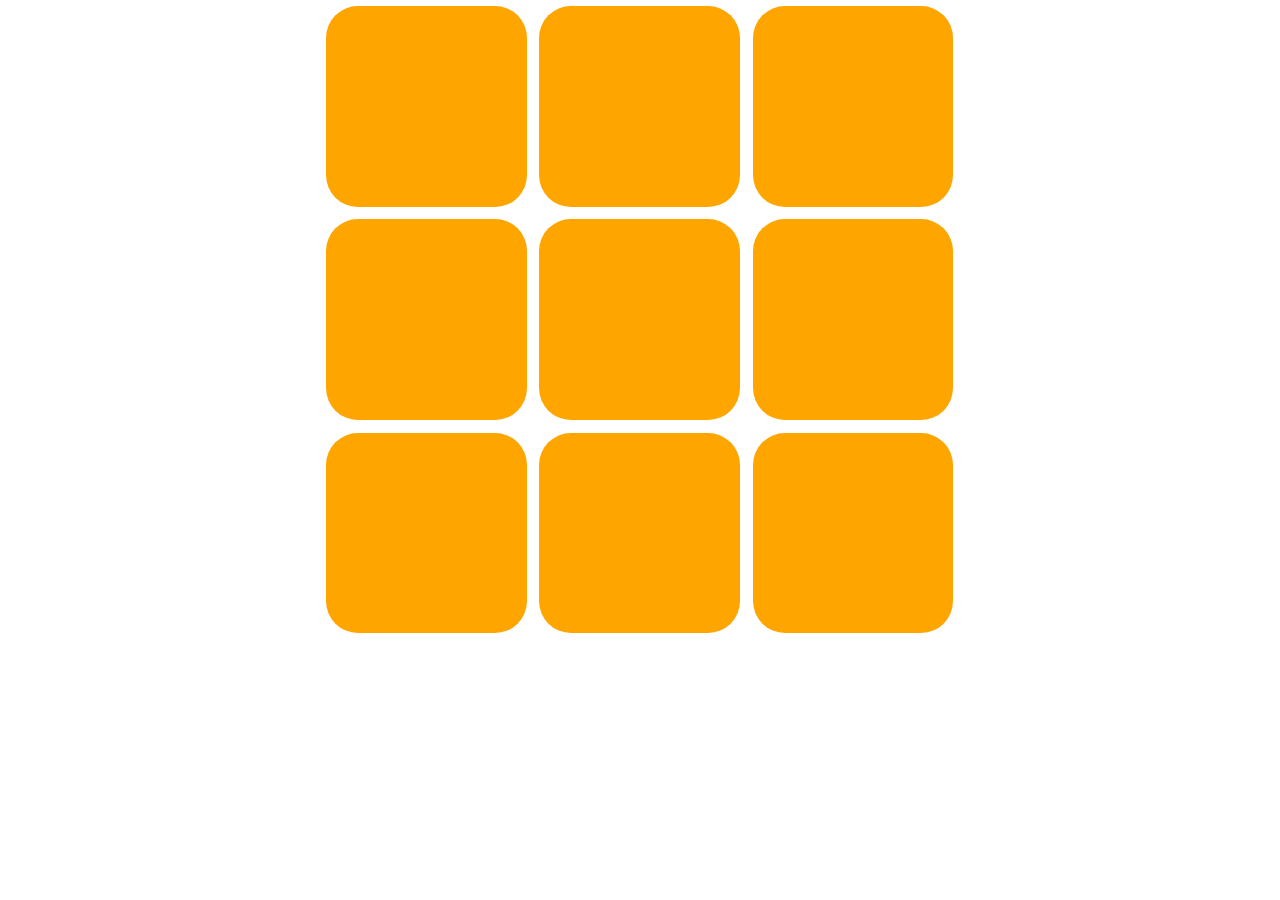
<file: index.html>
<!DOCTYPE html>
<html>
<head>
	<title>task1</title>
	<meta charset="utf-8">
	<meta id="viewport" name="viewport" content="width=device-width, initial-scale=1.0, maximum-scale=2 ,user-scalable=yes">
	<link rel="stylesheet" type="text/css" href="style.css">
</head>
<body>
	<div class="content">		
			<div></div>
			<div></div>
			<div></div>		
			<div></div>
			<div></div>
			<div></div>		
			<div></div>
			<div></div>
			<div></div>		
	</div>
</body>
</html>
</file>
<file: style.css>
* {
	margin: 0;
	padding: 0;	
}
html,body {
	/*height: 100%;*/
	width:100vw;
}

.content>div {
	/*百分比尺寸*/
	/*width: 31.3%;*/
	/*height: 0;*/
	/*background-color: orange;*/
	/*float: left;*/
	/*border-radius: 5%;*/
	/*padding-bottom: 31.3%;*/
	/*margin: 1%;*/

	/*vw尺寸单位*/
	float:left;
	width:15.65vw;
	height:15.65vw;
	background-color: orange;
	margin:0.5vw;
	border-radius: 2.5vw;

}

.content {
	/*height: 100%;*/
	/*width: 50%;*/
	/*margin: 0 auto;*/
	width:50vw;
	margin:0 auto;

}
</file>
